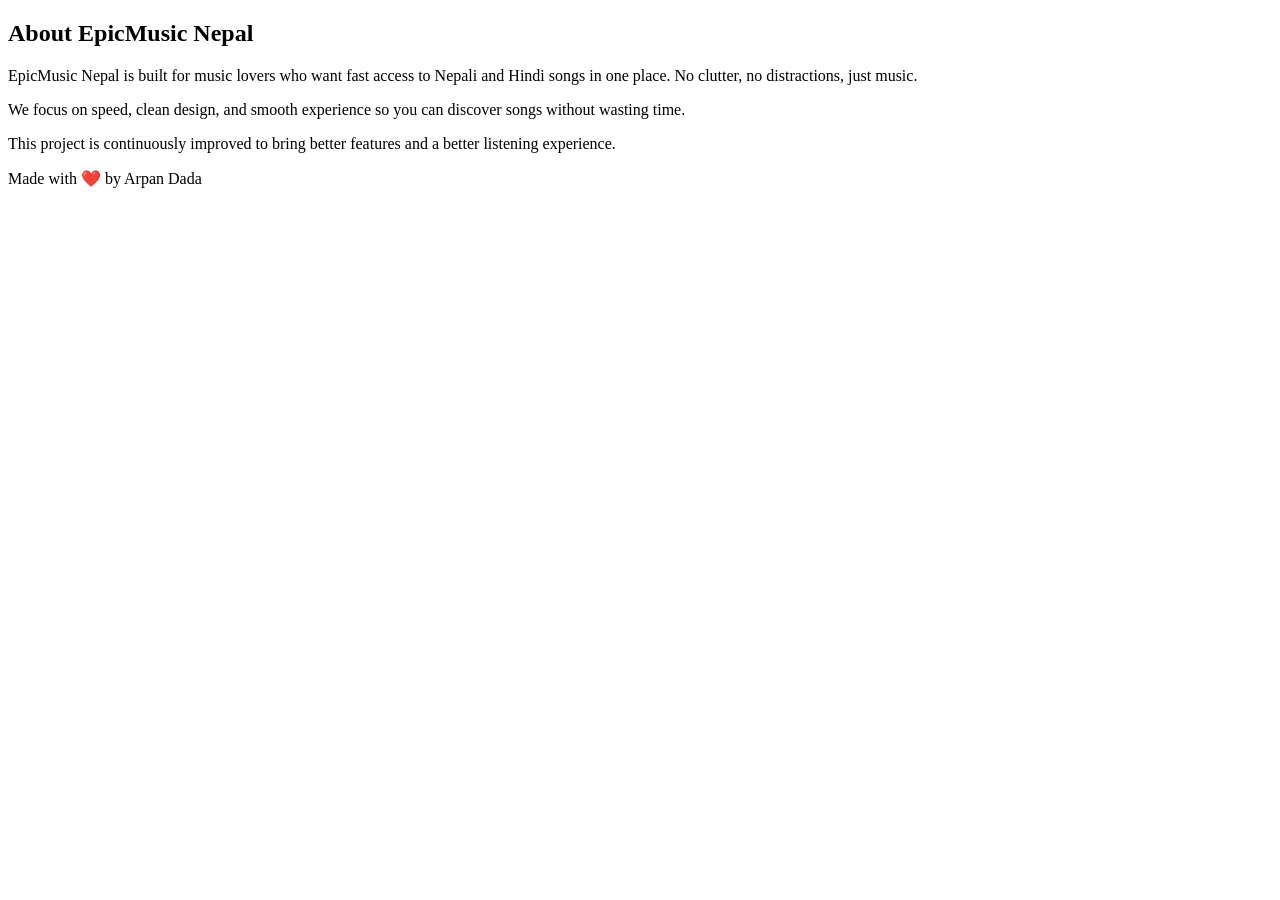
<file: EpicA.ai/html/about.html>
<!DOCTYPE html>






<section class="about-section">

    <div class="about-card">

        <h1>About EpicMusic Nepal</h1>

        <p>
            EpicMusic Nepal is built for music lovers who want fast access to Nepali and Hindi songs in one place.
            No clutter, no distractions, just music.
        </p>

        <p>
            We focus on speed, clean design, and smooth experience so you can discover songs without wasting time.
        </p>

        <p>
            This project is continuously improved to bring better features and a better listening experience.
        </p>

        <div class="about-highlight">
            Made with ❤️ by Arpan Dada
        </div>

    </div>

</section>
</file>
